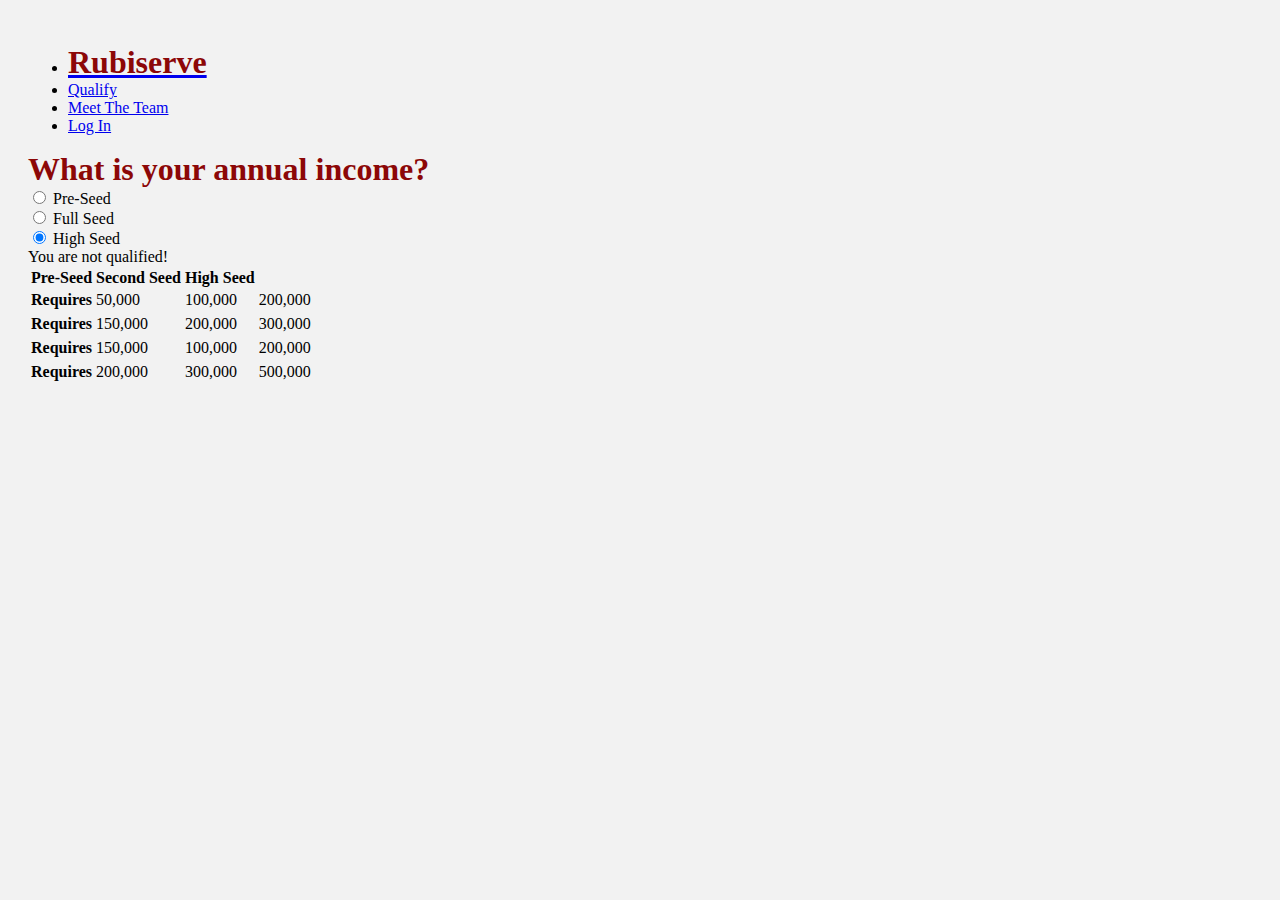
<file: index3.html>
<!DOCTYPE html>
<html lang="en">
  <head>
    <link rel="stylesheet" href="style.css">
    
    <link href="https://cdn.jsdelivr.net/npm/bootstrap@5.0.2/dist/css/bootstrap.min.css" rel="stylesheet" integrity="sha384-EVSTQN3/azprG1Anm3QDgpJLIm9Nao0Yz1ztcQTwFspd3yD65VohhpuuCOmLASjC" crossorigin="anonymous">
<script src="https://cdn.jsdelivr.net/npm/bootstrap@5.0.2/dist/js/bootstrap.bundle.min.js" integrity="sha384-MrcW6ZMFYlzcLA8Nl+NtUVF0sA7MsXsP1UyJoMp4YLEuNSfAP+JcXn/tWtIaxVXM" crossorigin="anonymous"></script>

    
<title>Rubiserve</title>
</head>
<body>
  
  <ul class="nav" id = "rubiNav">
    <li class="nav-item"><a href="index.html" class="nav-link"><h1>Rubiserve</h1></a></li>
    <li class="nav-item"><a href="index3.html" class="nav-link">Qualify</a></li>
    <li class="nav-item"><a href="index2.html" class="nav-link">Meet The Team</a></li>
    <li class="nav-item"><a href="#" class="nav-link">Log In</a></li>
    
  </ul>
  
    <h1>What is your annual income?</h1>
    
    <div>
      <input type="radio" id="preSeed" name="drone" value="preSeed" checked />
      <label for="huey">Pre-Seed</label>
    </div>


    <div>
      <input type="radio" id="preSeed" name="drone" value="fullSeed" checked />
      <label for="huey">Full Seed</label>
    </div>

    <div></div>
      <input type="radio" id="preSeed" name="drone" value="highSeed" checked />
      <label for="huey">High Seed</label>
    </div>
      <div id="incomeResult"></div>
      <div id="characters"></div>
      <table>
        <thead>
          
            <th>Pre-Seed</th>
            <th>Second Seed</th>
            <th>High Seed</th>
          
        </thead>
        <tbody>
          <tr><th scope="row">Requires</th>
            <td>50,000</td>
            <td>100,000</td>
            <td>200,000</td></tr>
          <tr>
            <tr><th scope="row">Requires</th>
              <td>150,000</td>
              <td>200,000</td>
              <td>300,000</td></tr>
          </tr>
          <tr>
            <tr><th scope="row">Requires</th>
              <td>150,000</td>
              <td>100,000</td>
              <td>200,000</td></tr>
          </tr>
          <tr>
            <tr><th scope="row">Requires</th>
              <td>200,000</td>
              <td>300,000</td>
              <td>500,000</td></tr>
          </tr>
        </tbody>
      </table>
</body>
<script src="script.js"></script>
</html>
</file>
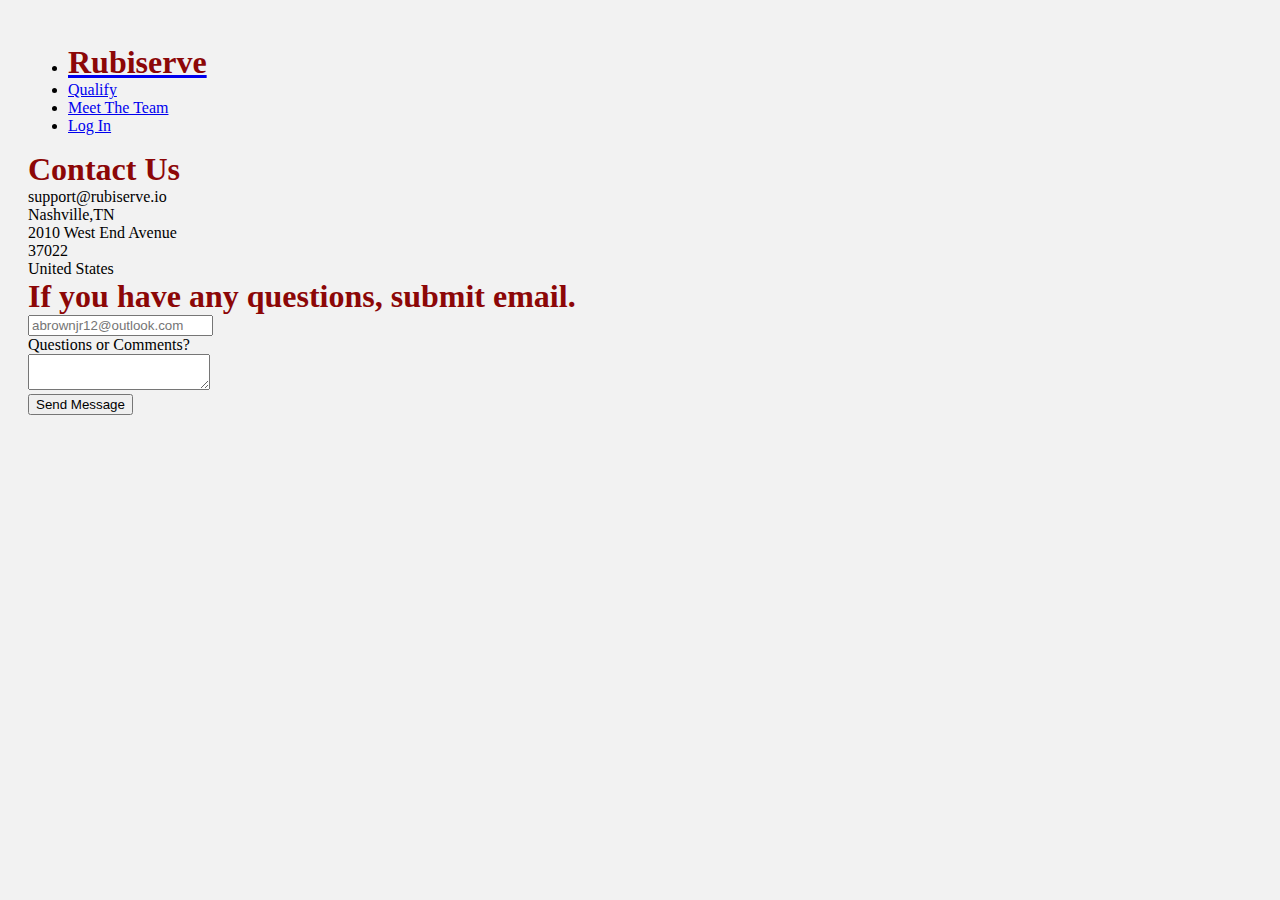
<file: index4.html>
<!DOCTYPE html>
<html lang="en">
  <head>
    <link rel="stylesheet" href="style.css">
    
    <link href="https://cdn.jsdelivr.net/npm/bootstrap@5.0.2/dist/css/bootstrap.min.css" rel="stylesheet" integrity="sha384-EVSTQN3/azprG1Anm3QDgpJLIm9Nao0Yz1ztcQTwFspd3yD65VohhpuuCOmLASjC" crossorigin="anonymous">
<script src="https://cdn.jsdelivr.net/npm/bootstrap@5.0.2/dist/js/bootstrap.bundle.min.js" integrity="sha384-MrcW6ZMFYlzcLA8Nl+NtUVF0sA7MsXsP1UyJoMp4YLEuNSfAP+JcXn/tWtIaxVXM" crossorigin="anonymous"></script>

    
<title>Rubiserve</title>
</head>
<body>
  
  <ul class="nav" id = "rubiNav">
    <li class="nav-item"><a href="index.html" class="nav-link"><h1>Rubiserve</h1></a></li>
    <li class="nav-item"><a href="index3.html" class="nav-link">Qualify</a></li>
    <li class="nav-item"><a href="index2.html" class="nav-link">Meet The Team</a></li>
    <li class="nav-item"><a href="index4.html" class="nav-link">Log In</a></li>
    
  </ul>
  <h1>Contact Us</h1>
  <div class="list-group">
    <div class="list-item-group">support@rubiserve.io</div>

    <div class="list-item-group">Nashville,TN</div>
    <div class="list-item-group">2010 West End Avenue</div>
    <div class="list-item-group">37022</div>
    <div class="list-item-group">United States</div>
  </div>

  <h1>If you have any questions, submit email.</h1>
      <input type="email" name="sendMessage" placeholder="abrownjr12@outlook.com" id="">
    
      <br>
      <label for="concernForUser" class="form-label">Questions or Comments?</label>
      <br>
      <textarea name="" id=""></textarea>
      <br>
      <button type="submit">Send Message</button>
</body>
<script src="script.js"></script>
</html>
</file>
<file: style.css>
body{
    background-color: #f2f2f2;
    padding: 20px;
}

    


#btn1{
    background-color:#8C0707;
}

h2, h3, h5, h1 {
    color:#8C0707;
    font-family: 'Times New Roman', Times, serif;
    margin:auto;
}


p {
    color: #f20c;
    font-family: Arial, Helvetica, sans-serif;
    margin: auto;

}
</file>
